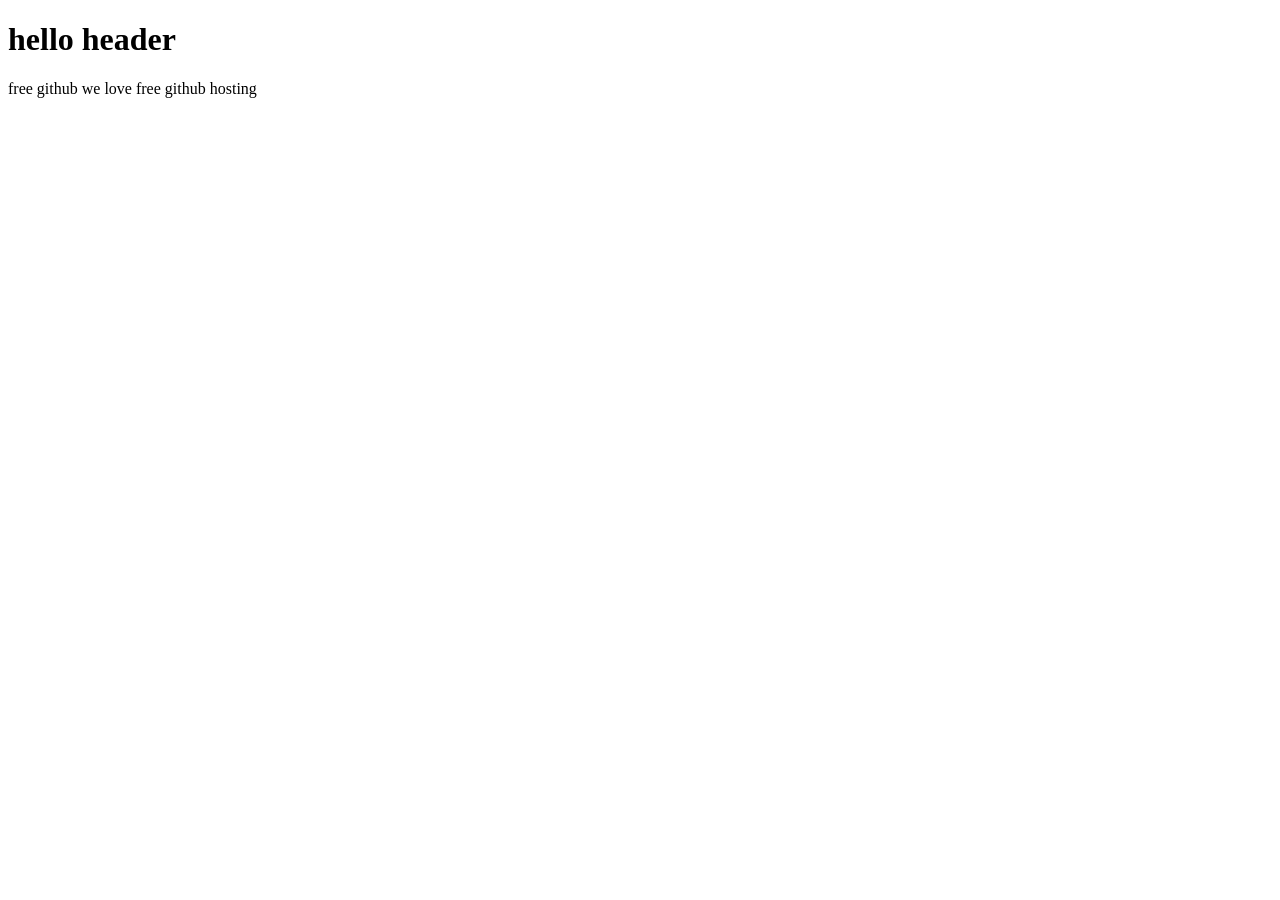
<file: website html.html>
<!DOCTYPE html>
<html>
<head>
    <meta charset="UTF-8">
    <title>My Website</title>
</head>
<body>
    <h1>hello header</h1>
    <p>free github we love free github hosting</p>
</body>
</html>
</file>
